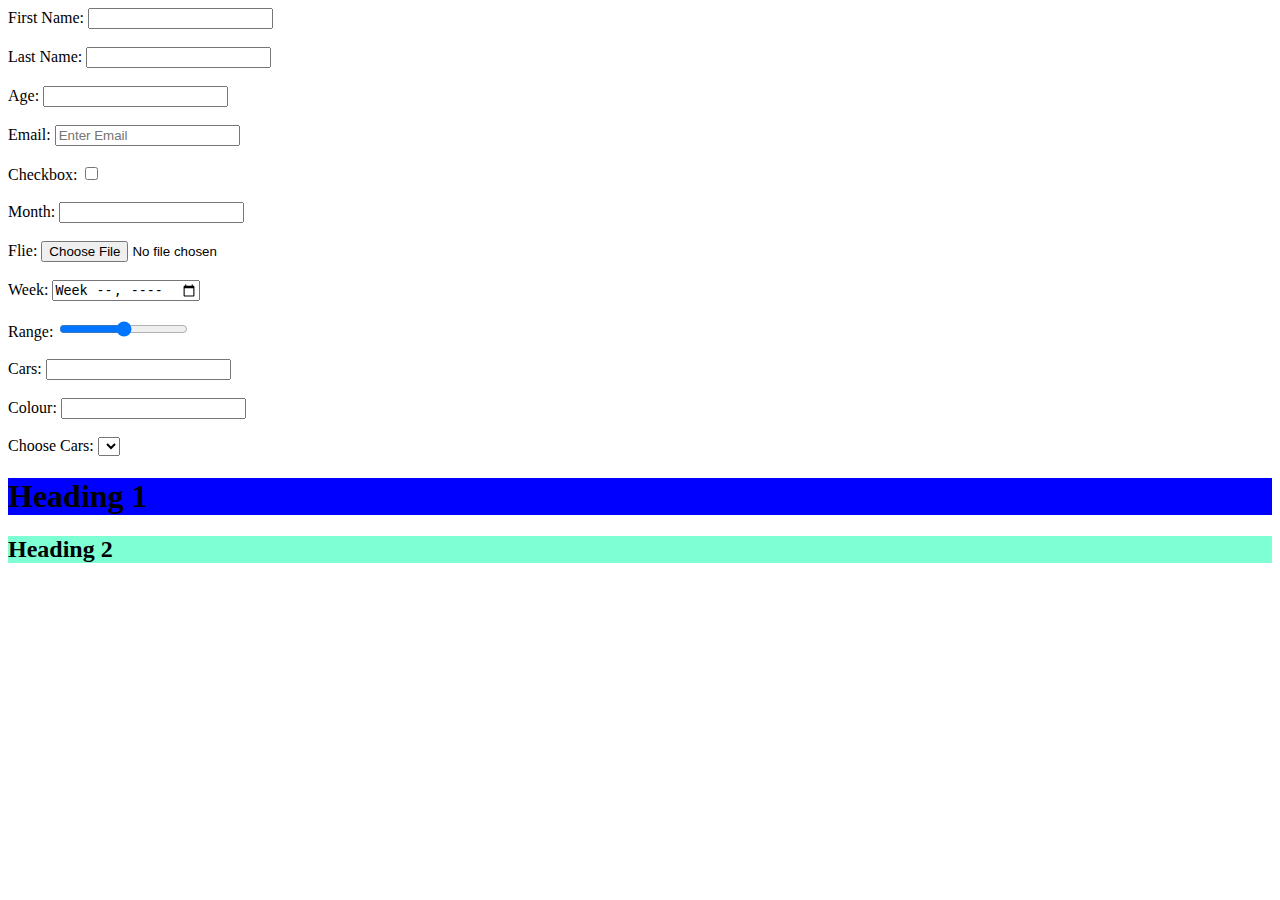
<file: HTML/index.HTML>
<!DOCTYPE html>
<html lang="en">
<head>
    <meta charset="UTF-8">
    <meta http-equiv="X-UA-Compatible" content="IE=edge">
    <meta name="viewport" content="width=\, initial-scale=1.0">
    <link rel="stylesheet" href="style.css">
    <title>Document</title>
</head>
<body>
    <form action=""method="get">
        <label for="name">First Name:</label>
        <input placegolder="enter First Name" type="Text" Name="" Id="">
        <br><br>
        <lable for="Last Name">Last Name:</lable>
        <input placehloder="enter Last Name" type="Text" Name="" Id="">
        <br><br>
        <lable for="Age">Age:</lable>
        <input type="Number" Name="" Id="Age" Placeholder="">
        <br><br>
        <lable for="Email">Email:</lable>
        <input type="Email" Name="" Id="Email" Placeholder="Enter Email">
        <br><br>
        <label for="Checkbox"> Checkbox:</label>
        <input type="checkbox" Name="" id="Checkbox" placeholder="">
        <br><br>
        <label for="Month"> Month:</label>
        <input type="Number" Name="" id="Month" placeholder="">
        <br><br>
        <label for="file"> Flie:</label>
        <input type="file" Name="" id="" placeholder="">
        <br><br>
        <label for="Week"> Week:</label>
        <input type="week" Name="" id="" placeholder="">
        <br><br>
        <label for="Range"> Range:</label>
        <input type="Range" Name="" id="" placeholder="">
        <br><br>
        <label for="Cars"> Cars:</label>
        <input type="Cars" Name="Black" id="colour" placeholder="">
        <br><br>
        <label for="Colour"> Colour:</label>
        <input type="Colour" Name="" id="" placeholder="">
        <br><br>
<lable for="Cars">Choose Cars:</lable>
        <Select Name="Cars" Id="">
            <option value="bigo"></option>
            <option Value="BMW"></option>
        </Select>

    </form>
</body>
 <h1>Heading 1</h1>
 <h2>Heading 2</h2>
 <tr></tr>
</html>
</file>
<file: HTML/style.css>
h1{
    background-color: blue;
}
h2 #myid{
    background-color: aliceblue;
}
.myclass{
    background-color: aqua;
}
h2{
    background-color: aquamarine;
}
#myid{
    background-color: rgb(255, 240, 247);
}
.myclass{
    background-color: aqua;
}
</file>
